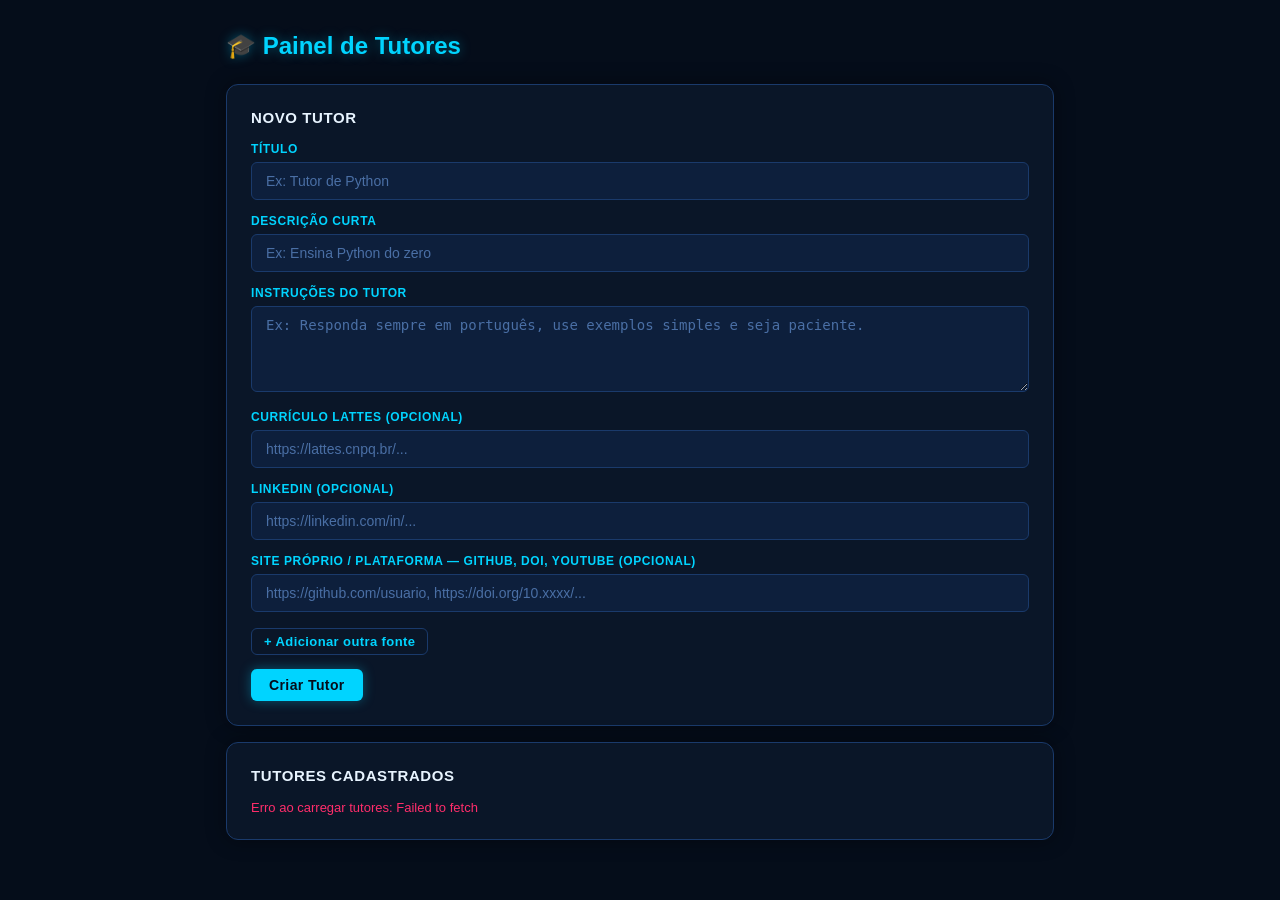
<file: admin/index.html>
<!DOCTYPE html>
<html lang="pt-BR">
<head>
  <meta charset="UTF-8" />
  <meta name="viewport" content="width=device-width, initial-scale=1.0" />
  <title>Painel Admin — Tutores</title>
  <link rel="stylesheet" href="../public/style.css" />
  <style>
    .container { max-width: 860px; margin: 0 auto; padding: 32px 16px; }
    h1 { font-size: 24px; font-weight: 700; margin-bottom: 24px; color: var(--neon); text-shadow: 0 0 12px var(--neon-glow); }
    h2 { font-size: 15px; font-weight: 700; text-transform: uppercase; letter-spacing: .6px; margin-bottom: 16px; color: var(--text-head); }
    .tutor-actions { display: flex; gap: 8px; margin-top: 12px; }
    .tutor-titulo { font-size: 15px; font-weight: 700; margin-bottom: 4px; color: var(--text-head); }
    .tutor-desc   { font-size: 13px; color: var(--text-dim); margin-bottom: 8px; }
    #lista-tutores .vazio { color: var(--text-dim); font-style: italic; font-size: 14px; }
    .erro { color: var(--danger); font-size: 13px; margin-top: 8px; }
    .fonte-extra-row { display: flex; gap: 8px; margin-bottom: 8px; }
    .fonte-extra-row input { flex: 1; }
    .btn-remove-fonte {
      background: transparent;
      border: 1px solid var(--danger);
      color: var(--danger);
      border-radius: 6px;
      padding: 0 10px;
      cursor: pointer;
      font-size: 16px;
      line-height: 1;
      transition: box-shadow .2s;
    }
    .btn-remove-fonte:hover { box-shadow: 0 0 10px rgba(255,45,107,.4); }
  </style>
</head>
<body>
<div class="container">
  <h1>🎓 Painel de Tutores</h1>

  <!-- Formulário de criação -->
  <div class="card">
    <h2>Novo Tutor</h2>
    <form id="form-tutor">
      <div class="form-group">
        <label for="titulo">Título</label>
        <input id="titulo" type="text" placeholder="Ex: Tutor de Python" required />
      </div>
      <div class="form-group">
        <label for="descricao">Descrição curta</label>
        <input id="descricao" type="text" placeholder="Ex: Ensina Python do zero" required />
      </div>
      <div class="form-group">
        <label for="instrucoes">Instruções do tutor</label>
        <textarea id="instrucoes" rows="4" placeholder="Ex: Responda sempre em português, use exemplos simples e seja paciente." required></textarea>
      </div>
      <div class="form-group">
        <label for="fonte-lattes">Currículo Lattes (opcional)</label>
        <input id="fonte-lattes" type="url" placeholder="https://lattes.cnpq.br/..." />
      </div>
      <div class="form-group">
        <label for="fonte-linkedin">LinkedIn (opcional)</label>
        <input id="fonte-linkedin" type="url" placeholder="https://linkedin.com/in/..." />
      </div>
      <div class="form-group">
        <label>Site próprio / Plataforma — GitHub, DOI, YouTube (opcional)</label>
        <div id="fontes-extras">
          <div class="fonte-extra-row">
            <input type="url" placeholder="https://github.com/usuario, https://doi.org/10.xxxx/..." />
          </div>
        </div>
        <button type="button" class="btn btn-ghost" id="btn-add-fonte" style="margin-top:8px;font-size:13px;padding:5px 12px;">+ Adicionar outra fonte</button>
      </div>
      <p id="erro-form" class="erro" hidden></p>
      <button type="submit" class="btn btn-primary">Criar Tutor</button>
    </form>
  </div>

  <!-- Lista de tutores -->
  <div class="card">
    <h2>Tutores Cadastrados</h2>
    <div id="lista-tutores"><p class="vazio">Carregando...</p></div>
  </div>

  <!-- Snippet de embed -->
  <div class="card" id="card-snippet" hidden>
    <h2>Snippet de Embed</h2>
    <p style="font-size:13px;color:#6b7280;">Cole o código abaixo no HTML do seu site para incorporar o chat.</p>
    <div class="snippet-box" id="snippet-codigo"></div>
    <div style="margin-top:12px;display:flex;gap:8px;">
      <button class="btn btn-ghost" onclick="copiarSnippet()">Copiar</button>
      <button class="btn btn-ghost" onclick="fecharSnippet()">Fechar</button>
    </div>
  </div>
</div>

<script>
  const API = (localStorage.getItem('backendUrl') || 'http://localhost:8000') + '/api/v1';
  const API_KEY = localStorage.getItem('adminApiKey') || prompt('Informe sua Admin API Key:') || '';
  if (API_KEY) localStorage.setItem('adminApiKey', API_KEY);

  const headers = { 'Content-Type': 'application/json', 'x-api-key': API_KEY };

  async function carregarTutores() {
    const lista = document.getElementById('lista-tutores');
    try {
      const res = await fetch(`${API}/tutores/`, { headers });
      if (!res.ok) throw new Error(`Erro ${res.status}`);
      const tutores = await res.json();

      if (!tutores.length) {
        lista.innerHTML = '<p class="vazio">Nenhum tutor cadastrado ainda.</p>';
        return;
      }

      lista.innerHTML = tutores.map(t => `
        <div class="card" style="margin-bottom:12px;">
          <div style="display:flex;justify-content:space-between;align-items:flex-start;">
            <div>
              <div class="tutor-titulo">${t.titulo}</div>
              <div class="tutor-desc">${t.descricao}</div>
              <span class="badge ${t.ativo ? 'badge-ativo' : 'badge-inativo'}">${t.ativo ? 'Ativo' : 'Inativo'}</span>
            </div>
          </div>
          <div class="tutor-actions">
            <button class="btn btn-ghost" onclick="gerarSnippet(${t.id}, '${t.titulo}')">Gerar Embed</button>
            ${t.ativo ? `<button class="btn btn-danger" onclick="desativarTutor(${t.id})">Desativar</button>` : ''}
          </div>
        </div>
      `).join('');
    } catch (e) {
      lista.innerHTML = `<p class="erro">Erro ao carregar tutores: ${e.message}</p>`;
    }
  }

  document.getElementById('form-tutor').addEventListener('submit', async (e) => {
    e.preventDefault();
    const erro = document.getElementById('erro-form');
    erro.hidden = true;

    const extrasInputs = document.querySelectorAll('#fontes-extras input');
    const fontes = [
      document.getElementById('fonte-lattes').value,
      document.getElementById('fonte-linkedin').value,
      ...[...extrasInputs].map(i => i.value),
    ].filter(Boolean).join(',') || null;

    const body = {
      titulo: document.getElementById('titulo').value,
      descricao: document.getElementById('descricao').value,
      instrucoes: document.getElementById('instrucoes').value,
      fontes,
    };

    try {
      const res = await fetch(`${API}/tutores/`, { method: 'POST', headers, body: JSON.stringify(body) });
      if (!res.ok) throw new Error(`Erro ${res.status}`);
      e.target.reset();
      await carregarTutores();
    } catch (err) {
      erro.textContent = `Não foi possível criar o tutor: ${err.message}`;
      erro.hidden = false;
    }
  });

  async function desativarTutor(id) {
    if (!confirm('Desativar este tutor?')) return;
    await fetch(`${API}/tutores/${id}`, { method: 'DELETE', headers });
    await carregarTutores();
  }

  const WIDGET_BASE = window.location.origin.includes('localhost')
    ? 'http://localhost:5500/widget/index.html'
    : window.location.origin + '/widget/index.html';

  function gerarSnippet(id, titulo) {
    const url = `${WIDGET_BASE}?tutor_id=${id}&tutor_nome=${encodeURIComponent(titulo)}`;
    const iframe = `<iframe\n  src="${url}"\n  width="400"\n  height="600"\n  frameborder="0"\n  title="Chat — ${titulo}"\n  allow="clipboard-write">\n</iframe>`;
    document.getElementById('snippet-codigo').textContent = iframe;
    document.getElementById('card-snippet').hidden = false;
    document.getElementById('card-snippet').scrollIntoView({ behavior: 'smooth' });
  }

  function copiarSnippet() {
    const texto = document.getElementById('snippet-codigo').textContent;
    navigator.clipboard.writeText(texto).then(() => alert('Copiado!'));
  }

  function fecharSnippet() {
    document.getElementById('card-snippet').hidden = true;
  }

  // Botão "+" — adiciona nova linha de fonte
  document.getElementById('btn-add-fonte').addEventListener('click', () => {
    const container = document.getElementById('fontes-extras');
    const row = document.createElement('div');
    row.className = 'fonte-extra-row';
    row.innerHTML = `
      <input type="url" placeholder="https://..." />
      <button type="button" class="btn-remove-fonte" title="Remover">×</button>
    `;
    row.querySelector('.btn-remove-fonte').addEventListener('click', () => row.remove());
    container.appendChild(row);
  });

  carregarTutores();
</script>
</body>
</html>
</file>
<file: public/style.css>
:root {
  --bg:        #050d1a;
  --bg-card:   #0a1628;
  --bg-input:  #0d1f3c;
  --border:    #1a3a6b;
  --neon:      #00d4ff;
  --neon-glow: rgba(0, 212, 255, 0.35);
  --neon2:     #7b2fff;
  --danger:    #ff2d6b;
  --text:      #c8d8f0;
  --text-dim:  #4a6fa5;
  --text-head: #e8f4ff;
}

* { box-sizing: border-box; margin: 0; padding: 0; }

body {
  font-family: -apple-system, BlinkMacSystemFont, "Segoe UI", Roboto, sans-serif;
  background: var(--bg);
  color: var(--text);
}

/* ── Scrollbar ── */
::-webkit-scrollbar { width: 6px; }
::-webkit-scrollbar-track { background: var(--bg); }
::-webkit-scrollbar-thumb { background: var(--border); border-radius: 3px; }

/* ── Botões ── */
.btn {
  padding: 8px 18px;
  border: none;
  border-radius: 6px;
  cursor: pointer;
  font-size: 14px;
  font-weight: 600;
  letter-spacing: .4px;
  transition: box-shadow .2s, transform .1s;
}
.btn:active { transform: scale(.97); }

.btn-primary {
  background: var(--neon);
  color: #050d1a;
  box-shadow: 0 0 12px var(--neon-glow);
}
.btn-primary:hover { box-shadow: 0 0 22px var(--neon-glow); }

.btn-danger {
  background: transparent;
  color: var(--danger);
  border: 1px solid var(--danger);
  box-shadow: 0 0 8px rgba(255,45,107,.25);
}
.btn-danger:hover { box-shadow: 0 0 16px rgba(255,45,107,.45); }

.btn-ghost {
  background: transparent;
  color: var(--neon);
  border: 1px solid var(--border);
}
.btn-ghost:hover { border-color: var(--neon); box-shadow: 0 0 10px var(--neon-glow); }

/* ── Cards ── */
.card {
  background: var(--bg-card);
  border: 1px solid var(--border);
  border-radius: 12px;
  padding: 24px;
  margin-bottom: 16px;
  box-shadow: 0 0 20px rgba(0,0,0,.4);
}

/* ── Formulário ── */
.form-group { margin-bottom: 14px; }
.form-group label {
  display: block;
  font-size: 12px;
  font-weight: 700;
  text-transform: uppercase;
  letter-spacing: .6px;
  margin-bottom: 6px;
  color: var(--neon);
}
.form-group input,
.form-group textarea {
  width: 100%;
  padding: 10px 14px;
  background: var(--bg-input);
  border: 1px solid var(--border);
  border-radius: 6px;
  font-size: 14px;
  color: var(--text);
  resize: vertical;
}
.form-group input::placeholder,
.form-group textarea::placeholder { color: var(--text-dim); }
.form-group input:focus,
.form-group textarea:focus {
  outline: none;
  border-color: var(--neon);
  box-shadow: 0 0 0 2px var(--neon-glow);
}

/* ── Badge de status ── */
.badge {
  display: inline-block;
  padding: 2px 10px;
  border-radius: 99px;
  font-size: 11px;
  font-weight: 700;
  letter-spacing: .5px;
  text-transform: uppercase;
}
.badge-ativo   { background: rgba(0,212,255,.12); color: var(--neon); border: 1px solid var(--neon); }
.badge-inativo { background: rgba(255,45,107,.12); color: var(--danger); border: 1px solid var(--danger); }

/* ── Snippet de embed ── */
.snippet-box {
  background: #020810;
  color: var(--neon);
  border: 1px solid var(--border);
  padding: 16px;
  border-radius: 8px;
  font-family: "Courier New", monospace;
  font-size: 13px;
  word-break: break-all;
  white-space: pre-wrap;
  margin-top: 12px;
  box-shadow: inset 0 0 20px rgba(0,212,255,.05);
}

/* ── Chat widget ── */
.chat-container {
  display: flex;
  flex-direction: column;
  height: 100vh;
  max-width: 480px;
  margin: 0 auto;
  background: var(--bg);
  border-left: 1px solid var(--border);
  border-right: 1px solid var(--border);
}
.chat-header {
  background: var(--bg-card);
  border-bottom: 1px solid var(--neon);
  color: var(--neon);
  padding: 16px 20px;
  font-weight: 700;
  font-size: 15px;
  letter-spacing: .5px;
  text-transform: uppercase;
  box-shadow: 0 0 16px var(--neon-glow);
}
.chat-messages {
  flex: 1;
  overflow-y: auto;
  padding: 16px;
  display: flex;
  flex-direction: column;
  gap: 12px;
}
.msg {
  max-width: 80%;
  padding: 10px 14px;
  border-radius: 14px;
  font-size: 14px;
  line-height: 1.55;
}
.msg-usuario {
  align-self: flex-end;
  background: var(--neon2);
  color: #fff;
  border-bottom-right-radius: 3px;
  box-shadow: 0 0 12px rgba(123,47,255,.4);
}
.msg-assistente {
  align-self: flex-start;
  background: var(--bg-card);
  color: var(--text);
  border: 1px solid var(--border);
  border-bottom-left-radius: 3px;
}
.msg-sistema {
  align-self: center;
  color: var(--text-dim);
  font-size: 12px;
  font-style: italic;
}
.chat-input-area {
  display: flex;
  gap: 8px;
  padding: 12px 16px;
  border-top: 1px solid var(--border);
  background: var(--bg-card);
}
.chat-input-area input {
  flex: 1;
  padding: 10px 16px;
  background: var(--bg-input);
  border: 1px solid var(--border);
  border-radius: 99px;
  font-size: 14px;
  color: var(--text);
  outline: none;
}
.chat-input-area input::placeholder { color: var(--text-dim); }
.chat-input-area input:focus {
  border-color: var(--neon);
  box-shadow: 0 0 8px var(--neon-glow);
}
.chat-input-area button {
  background: var(--neon);
  color: #050d1a;
  border: none;
  border-radius: 99px;
  padding: 10px 20px;
  cursor: pointer;
  font-size: 14px;
  font-weight: 700;
  box-shadow: 0 0 12px var(--neon-glow);
  transition: box-shadow .2s;
}
.chat-input-area button:hover { box-shadow: 0 0 22px var(--neon-glow); }
.chat-input-area button:disabled { opacity: 0.4; cursor: not-allowed; box-shadow: none; }
</file>
